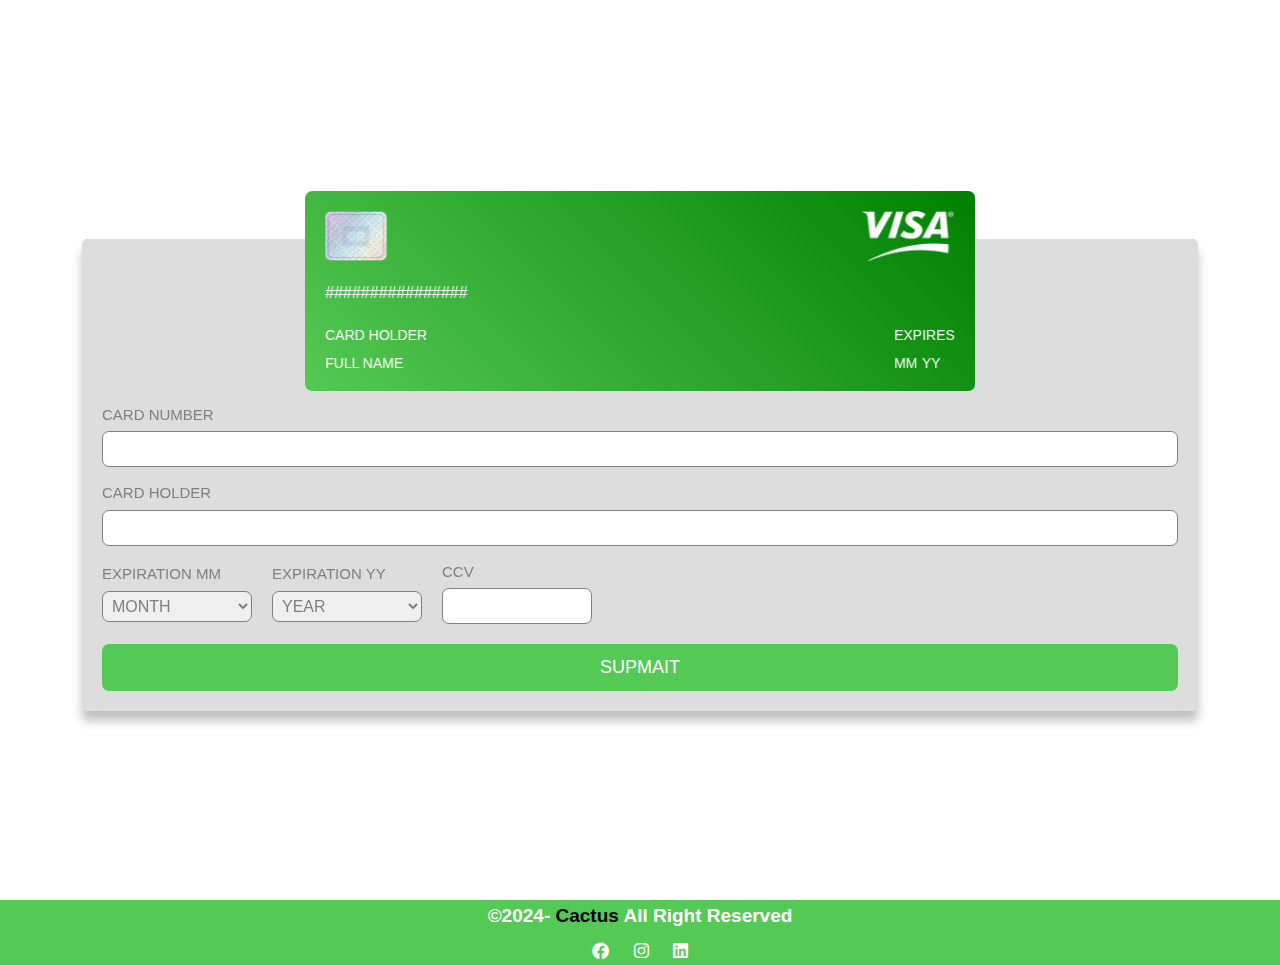
<file: card.html>
<!DOCTYPE html>
<html lang="en">
  <head>
    <meta charset="UTF-8" />
    <meta name="viewport" content="width=device-width, initial-scale=1.0" />
    <title>Card</title>
    <link rel="icon" href="Media/logo.png" />
    <!-- Normalliz -->
    <link rel="stylesheet" href="css/normalize.css" />
    <!-- Font Asomes -->
    <link rel="stylesheet" href="lib/fontawesome/all.min.css" />
    <!-- Font bootstrap -->
    <link rel="stylesheet" href="lib/bootstrap/bootstrap.min.css" />
    <!-- Main Templeat css-->
    <link rel="stylesheet" href="css/planet.css" />
  </head>
  <body>
    <div class="container">
      <div class="card">
        <form action="">
          <div class="input-box">
            <span>card number</span>
            <input type="text" maxlength="16" class="card-number-input" />
          </div>

          <div class="input-box">
            <span>card holder</span>
            <input type="text" class="card-holder-input" maxlength="25" />
          </div>

          <div class="input-boxs">
            <div class="input-box">
              <span>expiration mm</span>
              <select name="" id="" class="month-input">
                <option value="MONTH" selected disabled>MONTH</option>
                <option value="01">01</option>
                <option value="02">02</option>
                <option value="03">03</option>
                <option value="04">04</option>
                <option value="05">05</option>
                <option value="06">06</option>
                <option value="07">07</option>
                <option value="08">08</option>
                <option value="09">09</option>
                <option value="10">10</option>
                <option value="11">11</option>
                <option value="12">12</option>
              </select>
            </div>

            <div class="input-box">
              <span>expiration yy</span>
              <select name="" id="" class="year-input">
                <option value="YEAR" selected disabled>YEAR</option>
                <option value="2024">2024</option>
                <option value="2025">2025</option>
                <option value="2026">2026</option>
                <option value="2027">2027</option>
                <option value="2028">2028</option>
                <option value="2029">2029</option>
                <option value="2030">2030</option>
                <option value="2031">2031</option>
                <option value="2032">2032</option>
                <option value="2033">2033</option>
                <option value="2034">2034</option>
                <option value="2035">2035</option>
              </select>
            </div>

            <div class="ccv-input">
              <span>ccv</span>
              <input type="text" maxlength="4" class="card-ccv-input" />
            </div>
          </div>
          <button type="submit" class="supmait">supmait</button>

          <div class="card-box">
            <div class="front">
              <div class="img">
                <img src="Media/chip.png" alt="" />
                <img src="Media/visa.png" alt="" />
              </div>
              <div class="card-number-box">################</div>
              <div class="flex-box">
                <div class="box">
                  <p>card holder</p>
                  <span class="card-name-box">full name</span>
                </div>
                <div class="box">
                  <p>expires</p>
                  <span class="card-mm-box">mm</span>
                  <span class="card-yy-box">yy</span>
                </div>
              </div>
            </div>
            <div class="back">
              <div class="strip"></div>
              <div class="box">
                <span>CVV</span>
                <div class="ccv-box"></div>
                <img src="Media/visa.png" alt="" />
              </div>
            </div>
          </div>
        </form>
      </div>
    </div>
    <!-- End Landing -->
    <!-- start footer -->
    <footer>
      <div class="info">
        <div>©2024- <span>Cactus</span> All Right Reserved</div>
        <div>
          <a href="https://www.facebook.com/faress.hessen61?mibextid=ZbWKwL"
            ><i class="fa-brands fa-facebook"></i
          ></a>
          <a href="https://www.instagram.com/faresshessen/"
            ><i class="fa-brands fa-instagram"></i
          ></a>
          <a href="https://www.linkedin.com/in/faress-hussein-09a38a18a"
            ><i class="fa-brands fa-linkedin"></i
          ></a>
        </div>
      </div>
    </footer>
    <div class="overLay"></div>
    <!-- end footer -->
    <script src="lib/bootstrap/bootstrap.bundle.min.js"></script>
    <script src="master.js"></script>
  </body>
</html>
</file>
<file: css/planet.css>
/* work shop */
.p-relative {
  position: relative;
}
/* Mains */
:root {
  /* --main-color: #ceecd4; */
  --main-color: #55c955;
  --secand-color: #686b6d;
  --back-GColor: #ceecd4;
}
.darke-theam {
  --back-GColor: #23272a;
  background-color: #23272a;

  .col-icon span:nth-child(2),
  .about .box-info h4,
  .stores .Collection,
  .stores .store .box .info span,
  .stores .store .box .info + span i,
  .trending-product h4,
  .stores .box .info + span i,
  .trending-product .trending-box .info ul {
    color: #ddd;
  }
  .stores .Collection span {
    border-color: #ddd;
  }
}
* {
  box-sizing: border-box;
  padding: 0px;
  margin: 0px;
}
/* Global Rolse */
html {
  scroll-behavior: smooth;
}
a {
  text-decoration: none;
}
body {
  font-family: Arial, Helvetica, sans-serif;
  background-color: #fff;
}
ul {
  list-style: none;
}
button {
  background-color: var(--main-color);
  border-radius: 7px;
  cursor: pointer;
  border: 0;
  color: white;
  width: fit-content;
  font-size: 18px;
}
/* Start Landing*/
.landing {
  background-color: var(--back-GColor);
  height: 100vh;
}
.landing .container {
  padding: 50px 0px;
  height: 100%;
}
.landing .header {
  display: flex;
  justify-content: space-between;
  align-items: center;
  height: 100%;
  flex-direction: column;
  background-color: #e7e7e5;
  position: relative;
}
.landing .header .col-one > a {
  font-size: 20px;
  text-decoration: none;
  color: var(--main-color);
  font-weight: 800;
}
.landing .header ul {
  display: flex;
  color: var(--secand-color);
}
.landing .header li {
  margin: 0px 10px;
  font-size: 15px;
  cursor: pointer;
  transition: 0.3s;
  font-size: 20px;
}
.landing .iconBar {
  height: 100%;
  width: 25px;
  display: flex;
  flex-direction: column;
  align-items: center;
  justify-content: center;
  cursor: pointer;
  visibility: hidden;
}
.landing .iconBar span {
  width: 100%;
  display: block;
  height: 3px;
  background-color: var(--main-color);
  margin: 2px 0;
}
.landing .header a {
  color: var(--secand-color);
}
.landing .header li:hover {
  color: var(--main-color);
}
.landing .header .head-one {
  display: flex;
  justify-content: space-between;
  color: var(--secand-color);
  align-items: center;
  gap: 20px;
}
.landing .header .head-one i {
  cursor: pointer;
  font-size: 18px;
}
.landing .header .col-one {
  display: flex;
  justify-content: space-between;
  width: 100%;
  padding: 15px;
  position: relative;
}
.landing .header .col-tow {
  line-height: 1.7;
  width: 100%;
}
.landing .header .col-tow h3 {
  font-size: 40px;
  color: black;
  font-weight: 900;
}
.landing .header .col-tow h3 span {
  color: var(--main-color);
}

.landing .header .col-tow p {
  color: var(--secand-color);
  width: 100%;
  font-size: 15px;
}
.landing .header .col-tow a {
  text-decoration: none;
  background-color: var(--main-color);
  padding: 5px 15px;
  border-radius: 6px;
  margin: 10px;
  display: block;
  width: fit-content;
  color: white;
  font-weight: 600;
  transition: 0.3s;
}
.landing .header .col-tow a:hover {
  transform: translatey(-10px);
}

.landing .header .col-tow .text {
  width: 50%;
  padding: 0 20px;
}
.landing .header .col-tow .image {
  position: absolute;
  right: 0;
  bottom: 0;
  width: 50%;
  height: 300px;
}
.landing .header .col-tow .image img {
  height: 100%;
  width: 100%;
}
/* .landing .fa-sun {
  color: yellow;
}
.landing .fa-moon {
  color: black;
} */
.landing .head-tow {
  display: flex;
  align-items: flex-end;
  height: 100%;
  gap: 10px;
}
.landing .header .col-three {
  width: 100%;
}
.landing .head-tow i {
  color: var(--main-color);
  padding: 10px;
  cursor: pointer;
}
@media (max-width: 767px) {
  .landing .header ul {
    position: absolute;
    flex-direction: column;
    gap: 10px;
    top: 53px;
    width: 100%;
    left: 0;
    background-color: #000000b0;
    padding: 10px;
    border-radius: 5px;
    z-index: 100;
  }
  .landing .header ul.BarActiv {
    display: none;
  }
  .landing .iconBar {
    visibility: visible;
  }
  .landing .header ul a:not(:last-child) {
    margin: 0px 10px;
    font-size: 15px;
    cursor: pointer;
    transition: 0.3s;
    border-bottom: 2px solid #fff;
    padding-bottom: 10px;
  }
  .landing .header li {
    font-size: 17px;
  }
}
@media (max-width: 768px) {
  .landing .header .col-tow .text {
    width: 100%;
    z-index: 2;
    position: relative;
  }
}
@media (max-width: 568px) {
  .landing .header .col-tow .image {
    width: 100%;
  }
}
/* End Landing*/
/* Start col-icon */
.col-icon .container {
  margin-top: 40px;
  margin-bottom: 40px;
}
.col-icon .icon {
  box-shadow: 0 0 10px #ddd;
  min-width: 200px;
  padding: 20px 10px;
}
.col-icon i {
  display: flex;
  justify-content: center;
  color: var(--main-color);
  font-size: 35px;
  margin: 10px 0px;
}
.col-icon span:nth-child(2) {
  justify-content: center;
  align-items: center;
  display: flex;
  font-weight: 800;
  line-height: 2;
}
.col-icon span:nth-child(3) {
  font-size: 13px;
  justify-content: center;
  align-items: center;
  display: flex;
  color: var(--secand-color);
  margin-top: 10px;
}

/* End col-icon */
/* Start Store */
.stores {
  margin-top: 40px;
  margin-bottom: 40px;
  min-height: 100vh;
  display: flex;
  align-items: center;
}
.stores .Collection {
  margin: 20px 0;
}
.stores .Collection span {
  border-bottom: 2px solid black;
}
.stores .boxs {
  display: flex;
  gap: 25px;
}
.stores .boxs > .store {
  display: flex;
  align-items: center;
  justify-content: center;
}
.stores .boxs .store:first-child {
  display: flex;
  align-items: center;
  justify-content: center;
  flex-direction: column;
}
.stores .store {
  width: fit-content;
}
.stores .store:last-child {
  display: flex;
  flex-wrap: wrap;
  gap: 20px;
  justify-content: flex-start;
  align-items: center;
}
.stores .store .image {
  width: 250px;
  height: 100%;
  max-height: 100vh;
  margin-bottom: 10px;
  background-color: #eee;
}
.stores .box img {
  max-width: 100%;
  height: 200px;
}
.stores button a {
  color: white;
  padding: 10px 20px;
  display: block;
}
.stores .box .info span {
  display: block;
  margin-top: 5px;
}
.stores .box .info ul i {
  margin: 10px 0;
  color: gold;
}
.stores .box .info + span {
  color: var(--main-color);
}
.stores .box .info + span i {
  float: right;
  cursor: pointer;
  color: black;
}
@media (max-width: 992px) {
  .stores .box img {
    height: 150px;
    width: 150px;
  }
}
@media (max-width: 768px) {
  .stores .box img {
    height: 150px;
    width: 150px;
  }
  .stores .box img {
    width: 100px;
  }
  .stores .boxs {
    flex-direction: column;
  }
  .stores .boxs .store:first-child {
    width: 100%;
  }
}
@media (max-width: 568px) {
  .stores .store:last-child {
    justify-content: center;
  }
  .stores .box .info span,
  .stores .box .info ul {
    font-size: 12px;
  }
}
/* End Store */
/* start sales-ofer */
.sales-ofer {
  padding-top: 40px;
  padding-bottom: 40px;
}
.sales-ofer .summer .info {
  position: absolute;
  color: white;
  height: 100%;
  display: flex;
  flex-direction: column;
  justify-content: center;
  width: calc(50% - 20px);
  line-height: 1.5;
  margin-left: 20px;
  z-index: 2;
}
.sales-ofer .summer h3 > span {
  color: var(--main-color);
}
.sales-ofer .summer img {
  width: 100%;
}
.sales-ofer .overflow {
  position: absolute;
  top: 0;
  left: 0;
  height: 99%;
  width: 50%;
  background-color: rgb(0 0 0 / 51%);
}
.sales-ofer h3 {
  font-size: 40px;
}
@media (max-width: 768px) {
  .sales-ofer h3 {
    font-size: 22px;
  }
}
.sales-ofer .info p {
  margin: 10px 0;
}
.sales-ofer .info a {
  color: white;
  padding: 10px 20px;
  display: block;
}
/* end sales-ofer */
/* start about */
.about {
  height: 100vh;
  padding-top: 40px;
  padding-bottom: 40px;
  min-height: 80vh;
  display: flex;
  align-items: center;
}
.about .about-box {
  display: flex;
  align-items: center;
  gap: 20px;
}
.about .box-info {
  flex-grow: 1;
  max-width: 50%;
}
.about .box-info h4 {
  margin-bottom: 20px;
  font-size: 30px;
  font-weight: 900;
}
.about .box-info p {
  line-height: 2;
  font-size: 14px;
  margin-bottom: 20px;
  color: gray;
  transition: all 0.7s;
}
.about .box-image {
  flex-grow: 2;
  text-align: center;
  width: 100%;
}
.about .box-image img {
  height: 400px;
  width: 100%;
}
@media (max-width: 768px) {
  .about .about-box {
    flex-direction: column;
    text-align: center;
  }
  .about .box-info {
    max-width: 100%;
  }
}
.about .box-info a {
  color: white;
  padding: 10px 20px;
  display: block;
}
@media (max-width: 768px) {
  .sales-ofer .summer img {
    min-height: 70vh;
  }
}
@media (max-width: 576px) {
  .sales-ofer .info p {
    font-size: 14px;
  }
}
/* end about */
/* Start Trending Product */
.trending-product {
  margin: 100px 0;
}
.trending-product .trending-boxs {
  display: flex;
  align-items: center;
  justify-content: start;
  gap: 20px;
  overflow: hidden;
}
@media (max-width: 768px) {
  .trending-product .trending-boxs {
    flex-direction: column;
  }
}
.trending-product .trending-box {
  display: flex;
  align-items: center;
}
.trending-product .trending-box img {
  height: 350px;
  width: 200px;
}
.trending-product .trending-box .info {
  text-align: center;
  line-height: 1.5;
}
.trending-product .trending-box .info p {
  color: gray;
  font-size: 15px;
  margin-bottom: 20px;
  margin-top: 10px;
}
.trending-product .trending-box .info ul {
  display: flex;
  justify-content: space-between;
  margin: 0px 10px;
  font-size: 19px;
  font-weight: 600;
  border: 1px solid gray;
  padding: 6px;
  border-radius: 6px;
}
@media (max-width: 768px) {
  .trending-product .trending-box img {
    height: 250px;
    width: 150px;
  }
}
@media (max-width: 996px) {
  .trending-product .trending-box img {
    height: 250px;
    width: 170px;
  }
}
/* end Trending Product */
/* start footer */
footer {
  position: relative;
  height: 65px;
  width: 100%;
  background-color: var(--main-color);
}
footer .info {
  position: absolute;
  text-align: center;
  top: 50%;
  left: 50%;
  transform: translate(-50%, -50%);
  width: 100%;
}
footer .info div:first-of-type {
  margin-bottom: 10px;
  color: white;
  font-size: 19px;
  font-weight: 600;
}
footer img {
  height: 200px;
  width: 100%;
}
footer span {
  color: black;
}
footer .info i {
  font-weight: 400;
  margin: 0 10px;
  color: white;
  font-size: 17px;
  cursor: pointer;
  transition: 0.3s;
  -webkit-transition: 0.3s;
  -moz-transition: 0.3s;
  -ms-transition: 0.3s;
  -o-transition: 0.3s;
}
footer .info i:hover {
  transform: translateY(-10px);
}
@media (max-width: 768px) {
  .info div:last-child {
    display: flex;
    align-items: center;
    justify-content: center;
  }
}
/* end footer */
/* start-manu */
.manu-one {
  padding: 0 20px;
  width: 80%;
  margin: 0 auto;
}
.manu-one h3 {
  font-size: 40px;
}
.manu-one h3 span {
  color: #55c955;
}
.manu-one .lanch-time {
  display: flex;
  align-items: center;
  margin-top: 20px;
  font-size: 30px;
  gap: 20px;
  text-align: center;
}
.manu-one .lanch-time p {
  font-weight: 600;
}
.manu-one .lanch-time span {
  color: green;
}
.manu-tow img {
  height: 200px;
  width: 250px;
}
@media (max-width: 992px) {
  .manu-tow img {
    width: 200px;
  }
}
@media (max-width: 768px) {
  .manu-tow img {
    width: 150px;
  }
  .manu-one {
    width: 100%;
  }
  .manu-one .lanch-time {
    font-size: 25px;
  }
}
@media (max-width: 568px) {
  .manu-tow img {
    width: 90px;
    height: 100px;
  }
  .manu-one .lanch-time {
    font-size: 14px;
  }
}
.manu {
  margin-top: 50px;
  margin-bottom: 50px;
}
.manu .item {
  background-color: #ddd;
  padding: 10px;
  border-radius: 5px;
  box-shadow: 0 10px 10px #302d2d4a;
  margin-top: 20px;
}
.manu img {
  height: 200px;
  /* max-width: 200px; */
  margin: auto;
  display: block;
}
.manu .text {
  position: relative;
  margin-top: 10px;
}
.manu h3 {
  margin-bottom: 10px;
  width: fit-content;
  font-size: 18px;
  text-transform: lowercase;
}
.manu span {
  height: 20px;
  width: 20px;
  display: block;
  border-radius: 50%;
  border: 2px solid gray;
  position: absolute;
  right: 0;
  top: 1px;
  cursor: pointer;
}
.manu p {
  width: fit-content;
  display: inline-block;
  font-size: 18px;
}
.manu i {
  cursor: pointer;
  float: right;
  color: var(--secand-color);
}
@media (max-width: 568px) {
}
/* end-manu */
.cart {
  position: fixed;
  right: 0;
  top: 0;
  height: 100vh;
  width: 0%;
  background-color: #000000;
  z-index: 2;
  color: white;
  transition: 0.5s;
  overflow-y: auto;
}
.cart-box {
  position: relative;
  min-height: calc(100vh - 98px);
  margin-top: 10px;
}
.cart h3 {
  text-align: center;
  font-weight: 100;
}
.prodactuList li {
  display: flex;
  align-items: center;
  justify-content: flex-start;
  border-bottom: 2px solid #ddd;
  padding-bottom: 10px;
}
.prodactuList img {
  height: 60px;
  width: 80px;
}
.prodactuList h3 {
  flex: 1;
  font-size: 15px;
}
.prodactuList p {
  margin: 0 10px;
  font-size: 15px;
}
.prodactuList div {
  margin: 0 10px;
  display: flex;
  align-items: center;
}
.prodactuList div button {
  border-radius: 50%;
  height: 16px;
  width: 16px;
  display: flex;
  align-items: center;
  justify-content: center;
  font-size: 19px;
}
.checkOut {
  position: relative;
  bottom: 0;
  display: flex;
  flex-wrap: wrap;
  width: 100%;
  color: black;
  text-align: center;
}
.checkOut div {
  padding: 10px 0;
  cursor: pointer;
}
.checkOut .buy {
  width: 100%;
  background-color: var(--main-color);
  color: black;
}
.checkOut .total {
  width: 50%;
  background-color: white;
  cursor: context-menu;
}
.checkOut .close {
  width: 50%;
  background-color: #e7e7e5;
}
.cart-shopping {
  position: relative;
  height: 20px;
  width: 20px;
  cursor: pointer;
}
.cart-shopping span {
  position: absolute;
  right: -9px;
  top: -10px;
  font-size: 12px;
  background-color: var(--main-color);
  border: 0;
  color: white;
  border-radius: 50%;
  width: 18px;
  height: 18px;
  display: flex;
  align-items: center;
  justify-content: center;
  cursor: pointer;
}
.overLay {
  position: fixed;
  width: 100%;
  height: 100%;
  background-color: #faf6f6;
  right: 0;
  top: 0;
  display: none;
}
@media (max-width: 576px) {
  .manu {
    justify-content: center;
  }
  .manu h3 {
    font-size: 15px;
    white-space: nowrap;
  }
}
.green {
  background-color: green;
}
.blue {
  background-color: blue;
}
.red {
  background-color: red;
}
.white {
  background-color: white;
}
.orange {
  background-color: orange;
}
/* end-manue */
/* start-card */
.card {
  min-height: 100vh;
  display: flex;
  justify-content: center;
  border: none;
  padding-top: 100px;
  padding-bottom: 50px;
}
.card form {
  background-color: #ddd;
  padding: 20px;
  border-radius: 5px;
  padding-top: 150px;
  position: relative;
  box-shadow: 0 10px 10px #302d2d4a;
  backface-visibility: hidden;
}
.card .input-box,
.ccv-input {
  display: flex;
  flex-direction: column;
  margin-top: 15px;
}
.card .input-box span,
.ccv-input span {
  font-weight: 100;
  color: gray;
  text-transform: uppercase;
  font-size: 15px;
  margin-bottom: 5px;
}
.card .input-box input {
  padding: 5px;
  outline: 0;
  border: 1px solid gray;
  border-radius: 7px;
}
.card .input-boxs {
  display: flex;
  align-items: center;
  gap: 0 20px;
  flex-wrap: wrap;
}
.card .input-boxs input,
.card .input-boxs select {
  width: 150px;
  padding: 5px;
  outline: 0;
  border: 1px solid gray;
  border-radius: 7px;
}
.card select {
  color: gray;
}
.card button {
  width: 100%;
  margin: 20px auto 0;
  padding: 10px;
  text-transform: uppercase;
}
.card-box {
  position: absolute;
  width: 60%;
  height: 200px;
  top: -48px;
  left: 50%;
  transform: translatex(-50%);
}
.front {
  position: absolute;
  height: 100%;
  width: 100%;
  background: linear-gradient(45deg, var(--main-color), green);
  border-radius: 7px;
  transition: transform 0.4s ease-out;
  transform: perspective(1000px) rotateY(0deg);
  -webkit-transform: perspective(1000px) rotateY(0deg);
  -moz-transform: perspective(1000px) rotateY(0deg);
  -ms-transform: perspective(1000px) rotateY(0deg);
  -o-transform: perspective(1000px) rotateY(0deg);
}
.front {
  padding: 20px;
  color: white;
}
.front .img {
  display: flex;
  align-items: center;
  justify-content: space-between;
  margin-bottom: 20px;
}
.front img {
  height: 50px;
}
.card-number-box {
  margin-bottom: 20px;
}
.flex-box {
  display: flex;
  align-items: center;
  justify-content: space-between;
}
.front .box p {
  text-transform: uppercase;
  font-size: 14px;
  font-weight: 100;
  margin-bottom: 5px;
}
.front .box span {
  text-transform: uppercase;
  font-size: 14px;
  font-weight: 100;
}
.back {
  position: absolute;
  top: 0;
  left: 0;
  height: 100%;
  width: 100%;
  background: linear-gradient(45deg, var(--main-color), green);
  border-radius: 7px;
  backface-visibility: hidden;
  transition: transform 0.4s ease-out;
  text-align: right;
  color: white;
  transform: perspective(1000px) rotateY(180deg);
  -webkit-transform: perspective(1000px) rotateY(180deg);
  -moz-transform: perspective(1000px) rotateY(180deg);
  -ms-transform: perspective(1000px) rotateY(180deg);
  -o-transform: perspective(1000px) rotateY(180deg);
}
.back .strip {
  width: 100%;
  height: 50px;
  background-color: #000;
  margin: 10px 0;
}
.back .box {
  padding: 0 20px;
}
.back span {
  display: block;
}
.ccv-box {
  font-size: 17px;
  margin: 5px 0;
  height: 40px;
  background-color: #fff;
  color: #333;
  width: 100%;
  padding: 10px;
  border-radius: 7px;
}
.back img {
  height: 35px;
  margin-top: 20px;
}
@media (max-width: 767px) {
  .card form {
    max-width: 500px;
  }
  .card .input-boxs input,
  .card .input-boxs select {
    width: 140px;
  }
  .front img {
    height: 30px;
  }
  .back img {
    height: 30px;
  }
}
@media (max-width: 576px) {
  .card-box {
    width: 90%;
  }
}
/* end-card */
</file>
